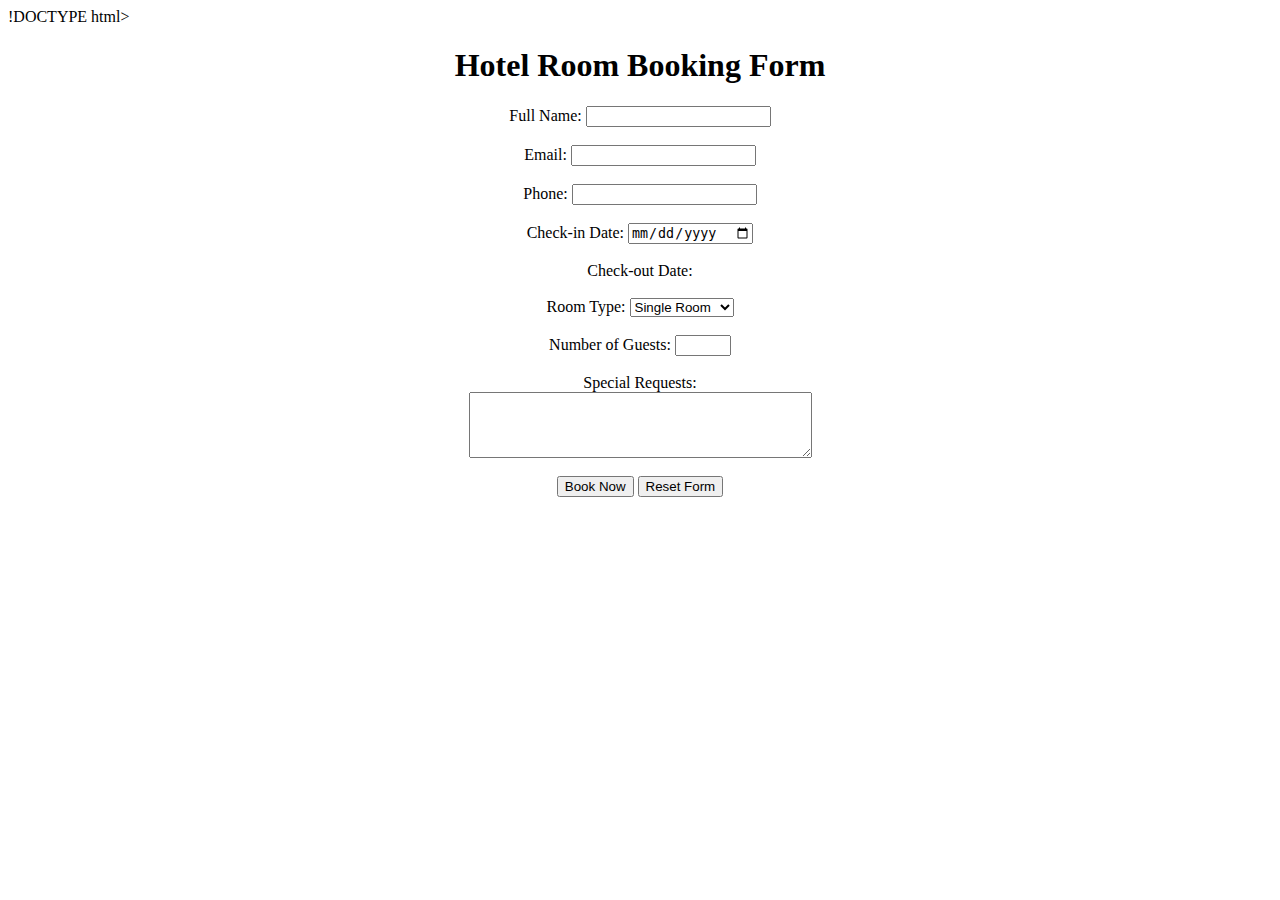
<file: ex4.html>
!DOCTYPE html>
<html>
 <head>
  <title>Hotel Room Booking Form</title>
 </head>
  <body>
        <h1 align="center">Hotel Room Booking Form</h1>
            <form action="#" method="post" align="center">
      <!-- Name -->
            <label for="fullname">Full Name:</label>
            <input type="text" id="fullname" name="fullname" required>
        <br><br>
            <!-- Email -->
            <label for="email">Email:</label>
        <input type="email" id="email" name="email" required>
            <br><br>
                <!-- Phone -->
            <label for="phone">Phone:</label>
                <input type="tel" id="phone" name="phone" required>
                <br><br>
            <!-- Check-in & Check-out -->
        <label for="checkin">Check-in Date:</label>
            <input type="date" id="checkin" name="checkin">
        <br><br>
            <label for="checkout">Check-out Date:</label>
            <inp    ut type="date" id="checkout" name="checkout">
                <br><br>
            <!-- Room Type -->
        <label for="room">Room Type:</label>
    <select id="room" name="room">
        <option value="single">Single Room</option>
            <option value="double">Double Room</option>
                <option value="deluxe">Deluxe Room</option>
                    <option value="suite">Suite</option>
            </select>
            <br><br>
        <!-- Number of Guests -->
        <label for="guests">Number of Guests:</label>
                <input type="number" id="guests" name="guests" min="1" max="10">
            <br><br>
                <!-- Special Requests -->
                <label for="requests">Special Requests:</label><br>
            <textarea id="requests" name="requests" rows="4" cols="40"></textarea>
        <br><br>
                <!-- Buttons -->
                <input type="submit" value="Book Now">
                        <input type="reset" value="Reset Form">
        </form>
    </body>
</html
</file>
